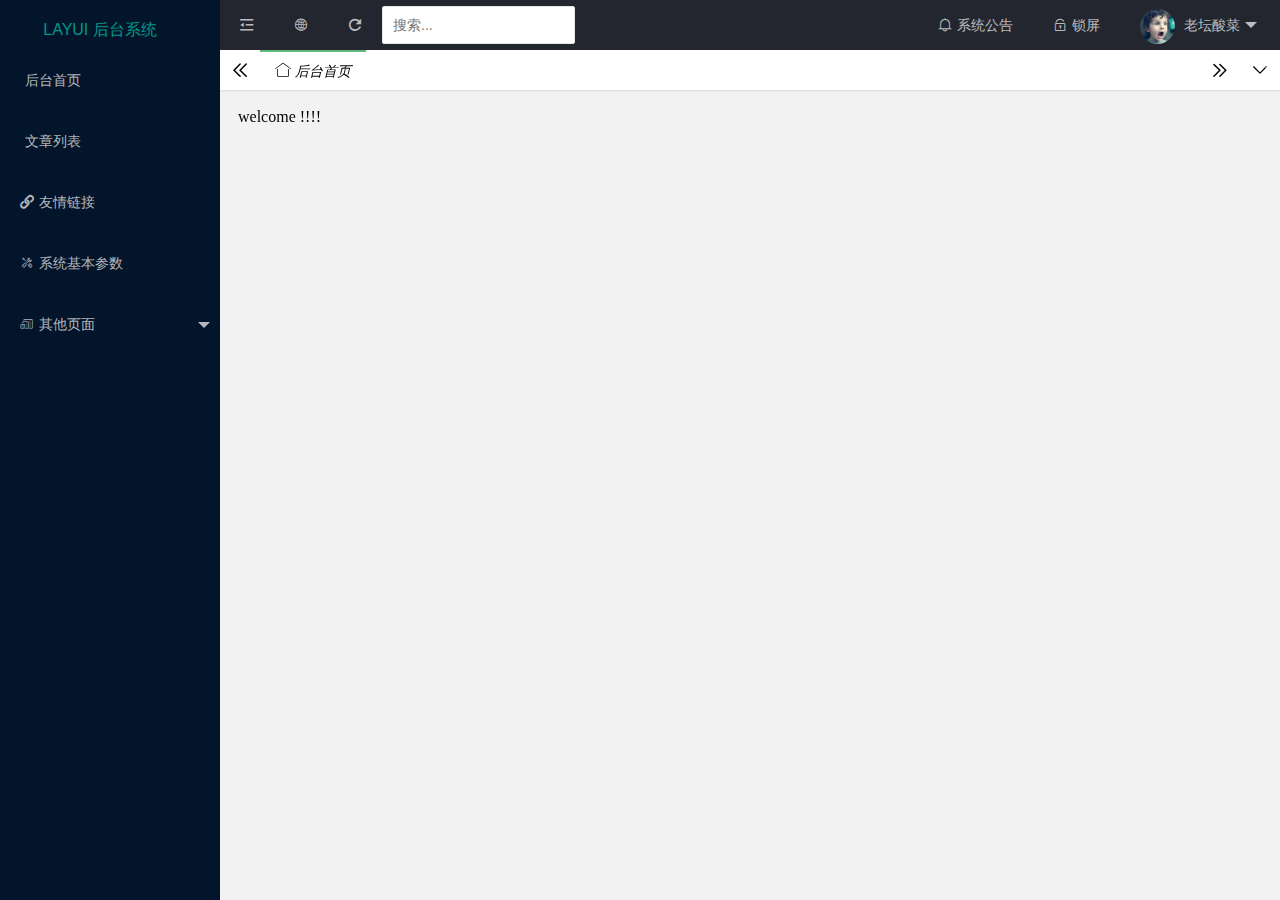
<file: front-layui-02/index.html>
<!DOCTYPE html>
<html>
<head>
	<meta charset="utf-8">
	<title>layui后台管理模板</title>
	<meta name="renderer" content="webkit">
	<meta http-equiv="X-UA-Compatible" content="IE=edge,chrome=1">
	<meta http-equiv="Access-Control-Allow-Origin" content="*">
	<meta name="viewport" content="width=device-width, initial-scale=1, maximum-scale=1">
	<meta name="apple-mobile-web-app-status-bar-style" content="black">
	<meta name="apple-mobile-web-app-capable" content="yes">
	<meta name="format-detection" content="telephone=no">
	<link rel="icon" href="favicon.ico">
	<link rel="stylesheet" href="layui/css/layui.css" media="all" />
    <link rel="stylesheet" href="css/layout.css" media="all" />
	<link rel="stylesheet" href="css/element.css" media="all" />
	<link rel="stylesheet" href="css/overall.css" media="all" />
	<link rel="stylesheet" href="css/animation.css" media="all" />
	<link rel="stylesheet" href="css/theme.css" media="all" />
</head>
<body >
	<div class="layui-layout layui-layout-admin layadmin-bg-black layadmin-box">
		<!-- 顶部 -->
		<div class="layui-header layadmin-header-box">
			<ul class="layui-nav layui-layout-left">
				<li class="layui-nav-item" lay-unselect="">
					<a href="javascript:;" title="侧边伸缩">
						<i class="layui-icon layui-icon-shrink-right" ></i>
					</a>
				</li>
				<li class="layui-nav-item" lay-unselect="">
					<a href="javascript:;" target="_blank" title="前台">
						<i class="layui-icon layui-icon-website"></i>
					</a>
				</li>
				<li class="layui-nav-item" lay-unselect="">
					<a href="javascript:;" layadmin-event="refresh" title="刷新">
						<i class="layui-icon layui-icon-refresh-3"></i>
					</a>
				</li>
				<li class="layui-nav-item" lay-unselect="">
					<input type="text" placeholder="搜索..." autocomplete="off" class="layui-input layui-input-search" layadmin-event="serach" lay-action="">
				</li>
			</ul>
			<ul class="layui-nav layui-layout-right">
				<li class="layui-nav-item">
					<a href="javascript:;"><i class="layui-icon layui-icon-notice"></i><cite>系统公告</cite></a>
				</li>
				<li class="layui-nav-item">
					<a href="javascript:;"><i class="layui-icon layui-icon-password"></i><cite>锁屏</cite></a>
				</li>
				<li class="layui-nav-item">
					<a href="javascript:;">
						<img src="image/face.jpg" class="layui-circle" width="35" height="35">
						<cite>老坛酸菜</cite>
					</a>
					<dl class="layui-nav-child">
						<dd><a href="javascript:;" data-url="page/user/userInfo.html"><i class="iconfont icon-zhanghu" data-icon="icon-zhanghu"></i><cite>个人资料</cite></a></dd>
						<dd><a href="javascript:;" data-url="page/user/changePwd.html"><i class="iconfont icon-shezhi1" data-icon="icon-shezhi1"></i><cite>修改密码</cite></a></dd>
						<dd><a href="javascript:;" class="changeSkin"><i class="iconfont icon-huanfu"></i><cite>更换皮肤</cite></a></dd>
						<dd><a href="page/login/login.html" class="signOut"><i class="iconfont icon-loginout"></i><cite>退出</cite></a></dd>
					</dl>
				</li>
			</ul>
		</div>

		<!-- 左侧导航 -->
		<div class="layui-side  layadmin-side-box">
			<div class="layui-logo text-center" lay-href="home/console.html">
				<span>LAYUI 后台系统</span>
			</div>
			<div id="layadmin-menu-container"></div>
		</div>

		<!-- 标签页 -->
		<div class="layadmin-pagetabs-box" >
			<div class="layui-icon layui-icon-prev layadmin-tabs-control " layadmin-event="leftPage"></div>
			<div class="layui-icon layui-icon-next layadmin-tabs-control " layadmin-event="rightPage"></div>
			<div class="layui-icon layui-icon-down layadmin-tabs-control">
				<ul class="layui-nav" lay-filter="layadmin-pagetabs-nav">
					<li class="layui-nav-item" lay-unselect="">
						<a href="javascript:;"><span class="layui-nav-more"></span></a>
						<dl class="layui-nav-child layui-anim-fadein layui-anim layui-anim-upbit">
							<dd layadmin-event="closeThisTabs"><a href="javascript:;">关闭当前标签页</a></dd>
							<dd layadmin-event="closeOtherTabs"><a href="javascript:;">关闭其它标签页</a></dd>
							<dd layadmin-event="closeAllTabs"><a href="javascript:;">关闭全部标签页</a></dd>
						</dl>
					</li>
				</ul>
			</div>
			<div class="layui-tab layadmin-tabs-content" lay-unauto="" lay-allowclose="true" lay-filter="layadmin-layout-tabs">
				<ul class="layui-tab-title" id="LAY_app_tabsheader">
					<li lay-id="1542103030623" class="layui-this">
						<i class="layui-icon layui-icon-home"></i>
						<cite>后台首页</cite>
					</li>
				</ul>
				<div class="layui-tab-content">
					<div class="layui-tab-item layui-show">
						<iframe src="pages/welcome/index.html"  frameborder="0" class="layadmin-iframe"></iframe>
					</div>
				</div>
			</div>
		</div>
		<!-- 底部 -->

		<div class="layui-footer layadmin-footer-box">
			<p>copyright @2017 </p>
		</div>
	</div>

	<script type="text/javascript" src="layui/layui.js"></script>
	<script type="text/javascript"  >
        layui.config({
            base : "js/"
        }).use(['nav','tab','form','element','layer','jquery'],function(){
		var
            $ = layui.jquery,
            tab = layui.tab({
                container : "#LAY_app_tabsheader",
                bodyContainer:"#LAY_app_body",
                tabFilter:"layadmin-layout-tabs"
            }),
            nav = layui.nav({
                container : "#layadmin-menu-container",
                url:"json/navs.json"
            }),

            element = layui.element,
            layer = layui.layer;

            nav.setTab(tab);
        //
         //    //一些事件监听
         //    element.on('tab(layadmin-layout-tabs)', function(data,a,b,c){
         //        console.log(data);
         //    });
        //

            // element.tab({
            //     headerElem: '#LAY_app_tabsheader>li' //指定tab头元素项
            //     ,bodyElem: '#LAY_app_body >.layadmin-tabsbody-item ' //指定tab主体元素项
            // });


        });
	</script>

</body>
</html>
</file>
<file: front-layui-02/layui/css/layui.css>
/** layui-v2.4.5 MIT License By https://www.layui.com */
 .layui-inline,img{display:inline-block;vertical-align:middle}h1,h2,h3,h4,h5,h6{font-weight:400}.layui-edge,.layui-header,.layui-inline,.layui-main{position:relative}.layui-elip,.layui-form-checkbox span,.layui-form-pane .layui-form-label{text-overflow:ellipsis;white-space:nowrap}.layui-btn,.layui-edge,.layui-inline,img{vertical-align:middle}.layui-btn,.layui-disabled,.layui-icon,.layui-unselect{-webkit-user-select:none;-ms-user-select:none;-moz-user-select:none}blockquote,body,button,dd,div,dl,dt,form,h1,h2,h3,h4,h5,h6,input,li,ol,p,pre,td,textarea,th,ul{margin:0;padding:0;-webkit-tap-highlight-color:rgba(0,0,0,0)}a:active,a:hover{outline:0}img{border:none}li{list-style:none}table{border-collapse:collapse;border-spacing:0}h4,h5,h6{font-size:100%}button,input,optgroup,option,select,textarea{font-family:inherit;font-size:inherit;font-style:inherit;font-weight:inherit;outline:0}pre{white-space:pre-wrap;white-space:-moz-pre-wrap;white-space:-pre-wrap;white-space:-o-pre-wrap;word-wrap:break-word}body{line-height:24px;font:14px Helvetica Neue,Helvetica,PingFang SC,Tahoma,Arial,sans-serif}hr{height:1px;margin:10px 0;border:0;clear:both}a{color:#333;text-decoration:none}a:hover{color:#777}a cite{font-style:normal;*cursor:pointer}.layui-border-box,.layui-border-box *{box-sizing:border-box}.layui-box,.layui-box *{box-sizing:content-box}.layui-clear{clear:both;*zoom:1}.layui-clear:after{content:'\20';clear:both;*zoom:1;display:block;height:0}.layui-inline{*display:inline;*zoom:1}.layui-edge{display:inline-block;width:0;height:0;border-width:6px;border-style:dashed;border-color:transparent;overflow:hidden}.layui-edge-top{top:-4px;border-bottom-color:#999;border-bottom-style:solid}.layui-edge-right{border-left-color:#999;border-left-style:solid}.layui-edge-bottom{top:2px;border-top-color:#999;border-top-style:solid}.layui-edge-left{border-right-color:#999;border-right-style:solid}.layui-elip{overflow:hidden}.layui-disabled,.layui-disabled:hover{color:#d2d2d2!important;cursor:not-allowed!important}.layui-circle{border-radius:100%}.layui-show{display:block!important}.layui-hide{display:none!important}@font-face{font-family:layui-icon;src:url(../font/iconfont.eot?v=240);src:url(../font/iconfont.eot?v=240#iefix) format('embedded-opentype'),url(../font/iconfont.svg?v=240#iconfont) format('svg'),url(../font/iconfont.woff?v=240) format('woff'),url(../font/iconfont.ttf?v=240) format('truetype')}.layui-icon{font-family:layui-icon!important;font-size:16px;font-style:normal;-webkit-font-smoothing:antialiased;-moz-osx-font-smoothing:grayscale}.layui-icon-reply-fill:before{content:"\e611"}.layui-icon-set-fill:before{content:"\e614"}.layui-icon-menu-fill:before{content:"\e60f"}.layui-icon-search:before{content:"\e615"}.layui-icon-share:before{content:"\e641"}.layui-icon-set-sm:before{content:"\e620"}.layui-icon-engine:before{content:"\e628"}.layui-icon-close:before{content:"\1006"}.layui-icon-close-fill:before{content:"\1007"}.layui-icon-chart-screen:before{content:"\e629"}.layui-icon-star:before{content:"\e600"}.layui-icon-circle-dot:before{content:"\e617"}.layui-icon-chat:before{content:"\e606"}.layui-icon-release:before{content:"\e609"}.layui-icon-list:before{content:"\e60a"}.layui-icon-chart:before{content:"\e62c"}.layui-icon-ok-circle:before{content:"\1005"}.layui-icon-layim-theme:before{content:"\e61b"}.layui-icon-table:before{content:"\e62d"}.layui-icon-right:before{content:"\e602"}.layui-icon-left:before{content:"\e603"}.layui-icon-cart-simple:before{content:"\e698"}.layui-icon-face-cry:before{content:"\e69c"}.layui-icon-face-smile:before{content:"\e6af"}.layui-icon-survey:before{content:"\e6b2"}.layui-icon-tree:before{content:"\e62e"}.layui-icon-upload-circle:before{content:"\e62f"}.layui-icon-add-circle:before{content:"\e61f"}.layui-icon-download-circle:before{content:"\e601"}.layui-icon-templeate-1:before{content:"\e630"}.layui-icon-util:before{content:"\e631"}.layui-icon-face-surprised:before{content:"\e664"}.layui-icon-edit:before{content:"\e642"}.layui-icon-speaker:before{content:"\e645"}.layui-icon-down:before{content:"\e61a"}.layui-icon-file:before{content:"\e621"}.layui-icon-layouts:before{content:"\e632"}.layui-icon-rate-half:before{content:"\e6c9"}.layui-icon-add-circle-fine:before{content:"\e608"}.layui-icon-prev-circle:before{content:"\e633"}.layui-icon-read:before{content:"\e705"}.layui-icon-404:before{content:"\e61c"}.layui-icon-carousel:before{content:"\e634"}.layui-icon-help:before{content:"\e607"}.layui-icon-code-circle:before{content:"\e635"}.layui-icon-water:before{content:"\e636"}.layui-icon-username:before{content:"\e66f"}.layui-icon-find-fill:before{content:"\e670"}.layui-icon-about:before{content:"\e60b"}.layui-icon-location:before{content:"\e715"}.layui-icon-up:before{content:"\e619"}.layui-icon-pause:before{content:"\e651"}.layui-icon-date:before{content:"\e637"}.layui-icon-layim-uploadfile:before{content:"\e61d"}.layui-icon-delete:before{content:"\e640"}.layui-icon-play:before{content:"\e652"}.layui-icon-top:before{content:"\e604"}.layui-icon-friends:before{content:"\e612"}.layui-icon-refresh-3:before{content:"\e9aa"}.layui-icon-ok:before{content:"\e605"}.layui-icon-layer:before{content:"\e638"}.layui-icon-face-smile-fine:before{content:"\e60c"}.layui-icon-dollar:before{content:"\e659"}.layui-icon-group:before{content:"\e613"}.layui-icon-layim-download:before{content:"\e61e"}.layui-icon-picture-fine:before{content:"\e60d"}.layui-icon-link:before{content:"\e64c"}.layui-icon-diamond:before{content:"\e735"}.layui-icon-log:before{content:"\e60e"}.layui-icon-rate-solid:before{content:"\e67a"}.layui-icon-fonts-del:before{content:"\e64f"}.layui-icon-unlink:before{content:"\e64d"}.layui-icon-fonts-clear:before{content:"\e639"}.layui-icon-triangle-r:before{content:"\e623"}.layui-icon-circle:before{content:"\e63f"}.layui-icon-radio:before{content:"\e643"}.layui-icon-align-center:before{content:"\e647"}.layui-icon-align-right:before{content:"\e648"}.layui-icon-align-left:before{content:"\e649"}.layui-icon-loading-1:before{content:"\e63e"}.layui-icon-return:before{content:"\e65c"}.layui-icon-fonts-strong:before{content:"\e62b"}.layui-icon-upload:before{content:"\e67c"}.layui-icon-dialogue:before{content:"\e63a"}.layui-icon-video:before{content:"\e6ed"}.layui-icon-headset:before{content:"\e6fc"}.layui-icon-cellphone-fine:before{content:"\e63b"}.layui-icon-add-1:before{content:"\e654"}.layui-icon-face-smile-b:before{content:"\e650"}.layui-icon-fonts-html:before{content:"\e64b"}.layui-icon-form:before{content:"\e63c"}.layui-icon-cart:before{content:"\e657"}.layui-icon-camera-fill:before{content:"\e65d"}.layui-icon-tabs:before{content:"\e62a"}.layui-icon-fonts-code:before{content:"\e64e"}.layui-icon-fire:before{content:"\e756"}.layui-icon-set:before{content:"\e716"}.layui-icon-fonts-u:before{content:"\e646"}.layui-icon-triangle-d:before{content:"\e625"}.layui-icon-tips:before{content:"\e702"}.layui-icon-picture:before{content:"\e64a"}.layui-icon-more-vertical:before{content:"\e671"}.layui-icon-flag:before{content:"\e66c"}.layui-icon-loading:before{content:"\e63d"}.layui-icon-fonts-i:before{content:"\e644"}.layui-icon-refresh-1:before{content:"\e666"}.layui-icon-rmb:before{content:"\e65e"}.layui-icon-home:before{content:"\e68e"}.layui-icon-user:before{content:"\e770"}.layui-icon-notice:before{content:"\e667"}.layui-icon-login-weibo:before{content:"\e675"}.layui-icon-voice:before{content:"\e688"}.layui-icon-upload-drag:before{content:"\e681"}.layui-icon-login-qq:before{content:"\e676"}.layui-icon-snowflake:before{content:"\e6b1"}.layui-icon-file-b:before{content:"\e655"}.layui-icon-template:before{content:"\e663"}.layui-icon-auz:before{content:"\e672"}.layui-icon-console:before{content:"\e665"}.layui-icon-app:before{content:"\e653"}.layui-icon-prev:before{content:"\e65a"}.layui-icon-website:before{content:"\e7ae"}.layui-icon-next:before{content:"\e65b"}.layui-icon-component:before{content:"\e857"}.layui-icon-more:before{content:"\e65f"}.layui-icon-login-wechat:before{content:"\e677"}.layui-icon-shrink-right:before{content:"\e668"}.layui-icon-spread-left:before{content:"\e66b"}.layui-icon-camera:before{content:"\e660"}.layui-icon-note:before{content:"\e66e"}.layui-icon-refresh:before{content:"\e669"}.layui-icon-female:before{content:"\e661"}.layui-icon-male:before{content:"\e662"}.layui-icon-password:before{content:"\e673"}.layui-icon-senior:before{content:"\e674"}.layui-icon-theme:before{content:"\e66a"}.layui-icon-tread:before{content:"\e6c5"}.layui-icon-praise:before{content:"\e6c6"}.layui-icon-star-fill:before{content:"\e658"}.layui-icon-rate:before{content:"\e67b"}.layui-icon-template-1:before{content:"\e656"}.layui-icon-vercode:before{content:"\e679"}.layui-icon-cellphone:before{content:"\e678"}.layui-icon-screen-full:before{content:"\e622"}.layui-icon-screen-restore:before{content:"\e758"}.layui-icon-cols:before{content:"\e610"}.layui-icon-export:before{content:"\e67d"}.layui-icon-print:before{content:"\e66d"}.layui-icon-slider:before{content:"\e714"}.layui-main{width:1140px;margin:0 auto}.layui-header{z-index:1000;height:60px}.layui-header a:hover{transition:all .5s;-webkit-transition:all .5s}.layui-side{position:fixed;left:0;top:0;bottom:0;z-index:999;width:200px;overflow-x:hidden}.layui-side-scroll{position:relative;width:220px;height:100%;overflow-x:hidden}.layui-body{position:absolute;left:200px;right:0;top:0;bottom:0;z-index:998;width:auto;overflow:hidden;overflow-y:auto;box-sizing:border-box}.layui-layout-body{overflow:hidden}.layui-layout-admin .layui-header{background-color:#23262E}.layui-layout-admin .layui-side{top:60px;width:200px;overflow-x:hidden}.layui-layout-admin .layui-body{top:60px;bottom:44px}.layui-layout-admin .layui-main{width:auto;margin:0 15px}.layui-layout-admin .layui-footer{position:fixed;left:200px;right:0;bottom:0;height:44px;line-height:44px;padding:0 15px;background-color:#eee}.layui-layout-admin .layui-logo{position:absolute;left:0;top:0;width:200px;height:100%;line-height:60px;text-align:center;color:#009688;font-size:16px}.layui-layout-admin .layui-header .layui-nav{background:0 0}.layui-layout-left{position:absolute!important;left:200px;top:0}.layui-layout-right{position:absolute!important;right:0;top:0}.layui-container{position:relative;margin:0 auto;padding:0 15px;box-sizing:border-box}.layui-fluid{position:relative;margin:0 auto;padding:0 15px}.layui-row:after,.layui-row:before{content:'';display:block;clear:both}.layui-col-lg1,.layui-col-lg10,.layui-col-lg11,.layui-col-lg12,.layui-col-lg2,.layui-col-lg3,.layui-col-lg4,.layui-col-lg5,.layui-col-lg6,.layui-col-lg7,.layui-col-lg8,.layui-col-lg9,.layui-col-md1,.layui-col-md10,.layui-col-md11,.layui-col-md12,.layui-col-md2,.layui-col-md3,.layui-col-md4,.layui-col-md5,.layui-col-md6,.layui-col-md7,.layui-col-md8,.layui-col-md9,.layui-col-sm1,.layui-col-sm10,.layui-col-sm11,.layui-col-sm12,.layui-col-sm2,.layui-col-sm3,.layui-col-sm4,.layui-col-sm5,.layui-col-sm6,.layui-col-sm7,.layui-col-sm8,.layui-col-sm9,.layui-col-xs1,.layui-col-xs10,.layui-col-xs11,.layui-col-xs12,.layui-col-xs2,.layui-col-xs3,.layui-col-xs4,.layui-col-xs5,.layui-col-xs6,.layui-col-xs7,.layui-col-xs8,.layui-col-xs9{position:relative;display:block;box-sizing:border-box}.layui-col-xs1,.layui-col-xs10,.layui-col-xs11,.layui-col-xs12,.layui-col-xs2,.layui-col-xs3,.layui-col-xs4,.layui-col-xs5,.layui-col-xs6,.layui-col-xs7,.layui-col-xs8,.layui-col-xs9{float:left}.layui-col-xs1{width:8.33333333%}.layui-col-xs2{width:16.66666667%}.layui-col-xs3{width:25%}.layui-col-xs4{width:33.33333333%}.layui-col-xs5{width:41.66666667%}.layui-col-xs6{width:50%}.layui-col-xs7{width:58.33333333%}.layui-col-xs8{width:66.66666667%}.layui-col-xs9{width:75%}.layui-col-xs10{width:83.33333333%}.layui-col-xs11{width:91.66666667%}.layui-col-xs12{width:100%}.layui-col-xs-offset1{margin-left:8.33333333%}.layui-col-xs-offset2{margin-left:16.66666667%}.layui-col-xs-offset3{margin-left:25%}.layui-col-xs-offset4{margin-left:33.33333333%}.layui-col-xs-offset5{margin-left:41.66666667%}.layui-col-xs-offset6{margin-left:50%}.layui-col-xs-offset7{margin-left:58.33333333%}.layui-col-xs-offset8{margin-left:66.66666667%}.layui-col-xs-offset9{margin-left:75%}.layui-col-xs-offset10{margin-left:83.33333333%}.layui-col-xs-offset11{margin-left:91.66666667%}.layui-col-xs-offset12{margin-left:100%}@media screen and (max-width:768px){.layui-hide-xs{display:none!important}.layui-show-xs-block{display:block!important}.layui-show-xs-inline{display:inline!important}.layui-show-xs-inline-block{display:inline-block!important}}@media screen and (min-width:768px){.layui-container{width:750px}.layui-hide-sm{display:none!important}.layui-show-sm-block{display:block!important}.layui-show-sm-inline{display:inline!important}.layui-show-sm-inline-block{display:inline-block!important}.layui-col-sm1,.layui-col-sm10,.layui-col-sm11,.layui-col-sm12,.layui-col-sm2,.layui-col-sm3,.layui-col-sm4,.layui-col-sm5,.layui-col-sm6,.layui-col-sm7,.layui-col-sm8,.layui-col-sm9{float:left}.layui-col-sm1{width:8.33333333%}.layui-col-sm2{width:16.66666667%}.layui-col-sm3{width:25%}.layui-col-sm4{width:33.33333333%}.layui-col-sm5{width:41.66666667%}.layui-col-sm6{width:50%}.layui-col-sm7{width:58.33333333%}.layui-col-sm8{width:66.66666667%}.layui-col-sm9{width:75%}.layui-col-sm10{width:83.33333333%}.layui-col-sm11{width:91.66666667%}.layui-col-sm12{width:100%}.layui-col-sm-offset1{margin-left:8.33333333%}.layui-col-sm-offset2{margin-left:16.66666667%}.layui-col-sm-offset3{margin-left:25%}.layui-col-sm-offset4{margin-left:33.33333333%}.layui-col-sm-offset5{margin-left:41.66666667%}.layui-col-sm-offset6{margin-left:50%}.layui-col-sm-offset7{margin-left:58.33333333%}.layui-col-sm-offset8{margin-left:66.66666667%}.layui-col-sm-offset9{margin-left:75%}.layui-col-sm-offset10{margin-left:83.33333333%}.layui-col-sm-offset11{margin-left:91.66666667%}.layui-col-sm-offset12{margin-left:100%}}@media screen and (min-width:992px){.layui-container{width:970px}.layui-hide-md{display:none!important}.layui-show-md-block{display:block!important}.layui-show-md-inline{display:inline!important}.layui-show-md-inline-block{display:inline-block!important}.layui-col-md1,.layui-col-md10,.layui-col-md11,.layui-col-md12,.layui-col-md2,.layui-col-md3,.layui-col-md4,.layui-col-md5,.layui-col-md6,.layui-col-md7,.layui-col-md8,.layui-col-md9{float:left}.layui-col-md1{width:8.33333333%}.layui-col-md2{width:16.66666667%}.layui-col-md3{width:25%}.layui-col-md4{width:33.33333333%}.layui-col-md5{width:41.66666667%}.layui-col-md6{width:50%}.layui-col-md7{width:58.33333333%}.layui-col-md8{width:66.66666667%}.layui-col-md9{width:75%}.layui-col-md10{width:83.33333333%}.layui-col-md11{width:91.66666667%}.layui-col-md12{width:100%}.layui-col-md-offset1{margin-left:8.33333333%}.layui-col-md-offset2{margin-left:16.66666667%}.layui-col-md-offset3{margin-left:25%}.layui-col-md-offset4{margin-left:33.33333333%}.layui-col-md-offset5{margin-left:41.66666667%}.layui-col-md-offset6{margin-left:50%}.layui-col-md-offset7{margin-left:58.33333333%}.layui-col-md-offset8{margin-left:66.66666667%}.layui-col-md-offset9{margin-left:75%}.layui-col-md-offset10{margin-left:83.33333333%}.layui-col-md-offset11{margin-left:91.66666667%}.layui-col-md-offset12{margin-left:100%}}@media screen and (min-width:1200px){.layui-container{width:1170px}.layui-hide-lg{display:none!important}.layui-show-lg-block{display:block!important}.layui-show-lg-inline{display:inline!important}.layui-show-lg-inline-block{display:inline-block!important}.layui-col-lg1,.layui-col-lg10,.layui-col-lg11,.layui-col-lg12,.layui-col-lg2,.layui-col-lg3,.layui-col-lg4,.layui-col-lg5,.layui-col-lg6,.layui-col-lg7,.layui-col-lg8,.layui-col-lg9{float:left}.layui-col-lg1{width:8.33333333%}.layui-col-lg2{width:16.66666667%}.layui-col-lg3{width:25%}.layui-col-lg4{width:33.33333333%}.layui-col-lg5{width:41.66666667%}.layui-col-lg6{width:50%}.layui-col-lg7{width:58.33333333%}.layui-col-lg8{width:66.66666667%}.layui-col-lg9{width:75%}.layui-col-lg10{width:83.33333333%}.layui-col-lg11{width:91.66666667%}.layui-col-lg12{width:100%}.layui-col-lg-offset1{margin-left:8.33333333%}.layui-col-lg-offset2{margin-left:16.66666667%}.layui-col-lg-offset3{margin-left:25%}.layui-col-lg-offset4{margin-left:33.33333333%}.layui-col-lg-offset5{margin-left:41.66666667%}.layui-col-lg-offset6{margin-left:50%}.layui-col-lg-offset7{margin-left:58.33333333%}.layui-col-lg-offset8{margin-left:66.66666667%}.layui-col-lg-offset9{margin-left:75%}.layui-col-lg-offset10{margin-left:83.33333333%}.layui-col-lg-offset11{margin-left:91.66666667%}.layui-col-lg-offset12{margin-left:100%}}.layui-col-space1{margin:-.5px}.layui-col-space1>*{padding:.5px}.layui-col-space3{margin:-1.5px}.layui-col-space3>*{padding:1.5px}.layui-col-space5{margin:-2.5px}.layui-col-space5>*{padding:2.5px}.layui-col-space8{margin:-3.5px}.layui-col-space8>*{padding:3.5px}.layui-col-space10{margin:-5px}.layui-col-space10>*{padding:5px}.layui-col-space12{margin:-6px}.layui-col-space12>*{padding:6px}.layui-col-space15{margin:-7.5px}.layui-col-space15>*{padding:7.5px}.layui-col-space18{margin:-9px}.layui-col-space18>*{padding:9px}.layui-col-space20{margin:-10px}.layui-col-space20>*{padding:10px}.layui-col-space22{margin:-11px}.layui-col-space22>*{padding:11px}.layui-col-space25{margin:-12.5px}.layui-col-space25>*{padding:12.5px}.layui-col-space30{margin:-15px}.layui-col-space30>*{padding:15px}.layui-btn,.layui-input,.layui-select,.layui-textarea,.layui-upload-button{outline:0;-webkit-appearance:none;transition:all .3s;-webkit-transition:all .3s;box-sizing:border-box}.layui-elem-quote{margin-bottom:10px;padding:15px;line-height:22px;border-left:5px solid #009688;border-radius:0 2px 2px 0;background-color:#f2f2f2}.layui-quote-nm{border-style:solid;border-width:1px 1px 1px 5px;background:0 0}.layui-elem-field{margin-bottom:10px;padding:0;border-width:1px;border-style:solid}.layui-elem-field legend{margin-left:20px;padding:0 10px;font-size:20px;font-weight:300}.layui-field-title{margin:10px 0 20px;border-width:1px 0 0}.layui-field-box{padding:10px 15px}.layui-field-title .layui-field-box{padding:10px 0}.layui-progress{position:relative;height:6px;border-radius:20px;background-color:#e2e2e2}.layui-progress-bar{position:absolute;left:0;top:0;width:0;max-width:100%;height:6px;border-radius:20px;text-align:right;background-color:#5FB878;transition:all .3s;-webkit-transition:all .3s}.layui-progress-big,.layui-progress-big .layui-progress-bar{height:18px;line-height:18px}.layui-progress-text{position:relative;top:-20px;line-height:18px;font-size:12px;color:#666}.layui-progress-big .layui-progress-text{position:static;padding:0 10px;color:#fff}.layui-collapse{border-width:1px;border-style:solid;border-radius:2px}.layui-colla-content,.layui-colla-item{border-top-width:1px;border-top-style:solid}.layui-colla-item:first-child{border-top:none}.layui-colla-title{position:relative;height:42px;line-height:42px;padding:0 15px 0 35px;color:#333;background-color:#f2f2f2;cursor:pointer;font-size:14px;overflow:hidden}.layui-colla-content{display:none;padding:10px 15px;line-height:22px;color:#666}.layui-colla-icon{position:absolute;left:15px;top:0;font-size:14px}.layui-card{margin-bottom:15px;border-radius:2px;background-color:#fff;box-shadow:0 1px 2px 0 rgba(0,0,0,.05)}.layui-card:last-child{margin-bottom:0}.layui-card-header{position:relative;height:42px;line-height:42px;padding:0 15px;border-bottom:1px solid #f6f6f6;color:#333;border-radius:2px 2px 0 0;font-size:14px}.layui-bg-black,.layui-bg-blue,.layui-bg-cyan,.layui-bg-green,.layui-bg-orange,.layui-bg-red{color:#fff!important}.layui-card-body{position:relative;padding:10px 15px;line-height:24px}.layui-card-body[pad15]{padding:15px}.layui-card-body[pad20]{padding:20px}.layui-card-body .layui-table{margin:5px 0}.layui-card .layui-tab{margin:0}.layui-panel-window{position:relative;padding:15px;border-radius:0;border-top:5px solid #E6E6E6;background-color:#fff}.layui-auxiliar-moving{position:fixed;left:0;right:0;top:0;bottom:0;width:100%;height:100%;background:0 0;z-index:9999999999}.layui-form-label,.layui-form-mid,.layui-form-select,.layui-input-block,.layui-input-inline,.layui-textarea{position:relative}.layui-bg-red{background-color:#FF5722!important}.layui-bg-orange{background-color:#FFB800!important}.layui-bg-green{background-color:#009688!important}.layui-bg-cyan{background-color:#2F4056!important}.layui-bg-blue{background-color:#1E9FFF!important}.layui-bg-black{background-color:#393D49!important}.layui-bg-gray{background-color:#eee!important;color:#666!important}.layui-badge-rim,.layui-colla-content,.layui-colla-item,.layui-collapse,.layui-elem-field,.layui-form-pane .layui-form-item[pane],.layui-form-pane .layui-form-label,.layui-input,.layui-layedit,.layui-layedit-tool,.layui-quote-nm,.layui-select,.layui-tab-bar,.layui-tab-card,.layui-tab-title,.layui-tab-title .layui-this:after,.layui-textarea{border-color:#e6e6e6}.layui-timeline-item:before,hr{background-color:#e6e6e6}.layui-text{line-height:22px;font-size:14px;color:#666}.layui-text h1,.layui-text h2,.layui-text h3{font-weight:500;color:#333}.layui-text h1{font-size:30px}.layui-text h2{font-size:24px}.layui-text h3{font-size:18px}.layui-text a:not(.layui-btn){color:#01AAED}.layui-text a:not(.layui-btn):hover{text-decoration:underline}.layui-text ul{padding:5px 0 5px 15px}.layui-text ul li{margin-top:5px;list-style-type:disc}.layui-text em,.layui-word-aux{color:#999!important;padding:0 5px!important}.layui-btn{display:inline-block;height:38px;line-height:38px;padding:0 18px;background-color:#009688;color:#fff;white-space:nowrap;text-align:center;font-size:14px;border:none;border-radius:2px;cursor:pointer}.layui-btn:hover{opacity:.8;filter:alpha(opacity=80);color:#fff}.layui-btn:active{opacity:1;filter:alpha(opacity=100)}.layui-btn+.layui-btn{margin-left:10px}.layui-btn-container{font-size:0}.layui-btn-container .layui-btn{margin-right:10px;margin-bottom:10px}.layui-btn-container .layui-btn+.layui-btn{margin-left:0}.layui-table .layui-btn-container .layui-btn{margin-bottom:9px}.layui-btn-radius{border-radius:100px}.layui-btn .layui-icon{margin-right:3px;font-size:18px;vertical-align:bottom;vertical-align:middle\9}.layui-btn-primary{border:1px solid #C9C9C9;background-color:#fff;color:#555}.layui-btn-primary:hover{border-color:#009688;color:#333}.layui-btn-normal{background-color:#1E9FFF}.layui-btn-warm{background-color:#FFB800}.layui-btn-danger{background-color:#FF5722}.layui-btn-disabled,.layui-btn-disabled:active,.layui-btn-disabled:hover{border:1px solid #e6e6e6;background-color:#FBFBFB;color:#C9C9C9;cursor:not-allowed;opacity:1}.layui-btn-lg{height:44px;line-height:44px;padding:0 25px;font-size:16px}.layui-btn-sm{height:30px;line-height:30px;padding:0 10px;font-size:12px}.layui-btn-sm i{font-size:16px!important}.layui-btn-xs{height:22px;line-height:22px;padding:0 5px;font-size:12px}.layui-btn-xs i{font-size:14px!important}.layui-btn-group{display:inline-block;vertical-align:middle;font-size:0}.layui-btn-group .layui-btn{margin-left:0!important;margin-right:0!important;border-left:1px solid rgba(255,255,255,.5);border-radius:0}.layui-btn-group .layui-btn-primary{border-left:none}.layui-btn-group .layui-btn-primary:hover{border-color:#C9C9C9;color:#009688}.layui-btn-group .layui-btn:first-child{border-left:none;border-radius:2px 0 0 2px}.layui-btn-group .layui-btn-primary:first-child{border-left:1px solid #c9c9c9}.layui-btn-group .layui-btn:last-child{border-radius:0 2px 2px 0}.layui-btn-group .layui-btn+.layui-btn{margin-left:0}.layui-btn-group+.layui-btn-group{margin-left:10px}.layui-btn-fluid{width:100%}.layui-input,.layui-select,.layui-textarea{height:38px;line-height:1.3;line-height:38px\9;border-width:1px;border-style:solid;background-color:#fff;border-radius:2px}.layui-input::-webkit-input-placeholder,.layui-select::-webkit-input-placeholder,.layui-textarea::-webkit-input-placeholder{line-height:1.3}.layui-input,.layui-textarea{display:block;width:100%;padding-left:10px}.layui-input:hover,.layui-textarea:hover{border-color:#D2D2D2!important}.layui-input:focus,.layui-textarea:focus{border-color:#C9C9C9!important}.layui-textarea{min-height:100px;height:auto;line-height:20px;padding:6px 10px;resize:vertical}.layui-select{padding:0 10px}.layui-form input[type=checkbox],.layui-form input[type=radio],.layui-form select{display:none}.layui-form [lay-ignore]{display:initial}.layui-form-item{margin-bottom:15px;clear:both;*zoom:1}.layui-form-item:after{content:'\20';clear:both;*zoom:1;display:block;height:0}.layui-form-label{float:left;display:block;padding:9px 15px;width:80px;font-weight:400;line-height:20px;text-align:right}.layui-form-label-col{display:block;float:none;padding:9px 0;line-height:20px;text-align:left}.layui-form-item .layui-inline{margin-bottom:5px;margin-right:10px}.layui-input-block{margin-left:110px;min-height:36px}.layui-input-inline{display:inline-block;vertical-align:middle}.layui-form-item .layui-input-inline{float:left;width:190px;margin-right:10px}.layui-form-text .layui-input-inline{width:auto}.layui-form-mid{float:left;display:block;padding:9px 0!important;line-height:20px;margin-right:10px}.layui-form-danger+.layui-form-select .layui-input,.layui-form-danger:focus{border-color:#FF5722!important}.layui-form-select .layui-input{padding-right:30px;cursor:pointer}.layui-form-select .layui-edge{position:absolute;right:10px;top:50%;margin-top:-3px;cursor:pointer;border-width:6px;border-top-color:#c2c2c2;border-top-style:solid;transition:all .3s;-webkit-transition:all .3s}.layui-form-select dl{display:none;position:absolute;left:0;top:42px;padding:5px 0;z-index:899;min-width:100%;border:1px solid #d2d2d2;max-height:300px;overflow-y:auto;background-color:#fff;border-radius:2px;box-shadow:0 2px 4px rgba(0,0,0,.12);box-sizing:border-box}.layui-form-select dl dd,.layui-form-select dl dt{padding:0 10px;line-height:36px;white-space:nowrap;overflow:hidden;text-overflow:ellipsis}.layui-form-select dl dt{font-size:12px;color:#999}.layui-form-select dl dd{cursor:pointer}.layui-form-select dl dd:hover{background-color:#f2f2f2;-webkit-transition:.5s all;transition:.5s all}.layui-form-select .layui-select-group dd{padding-left:20px}.layui-form-select dl dd.layui-select-tips{padding-left:10px!important;color:#999}.layui-form-select dl dd.layui-this{background-color:#5FB878;color:#fff}.layui-form-checkbox,.layui-form-select dl dd.layui-disabled{background-color:#fff}.layui-form-selected dl{display:block}.layui-form-checkbox,.layui-form-checkbox *,.layui-form-switch{display:inline-block;vertical-align:middle}.layui-form-selected .layui-edge{margin-top:-9px;-webkit-transform:rotate(180deg);transform:rotate(180deg);margin-top:-3px\9}:root .layui-form-selected .layui-edge{margin-top:-9px\0/IE9}.layui-form-selectup dl{top:auto;bottom:42px}.layui-select-none{margin:5px 0;text-align:center;color:#999}.layui-select-disabled .layui-disabled{border-color:#eee!important}.layui-select-disabled .layui-edge{border-top-color:#d2d2d2}.layui-form-checkbox{position:relative;height:30px;line-height:30px;margin-right:10px;padding-right:30px;cursor:pointer;font-size:0;-webkit-transition:.1s linear;transition:.1s linear;box-sizing:border-box}.layui-form-checkbox span{padding:0 10px;height:100%;font-size:14px;border-radius:2px 0 0 2px;background-color:#d2d2d2;color:#fff;overflow:hidden}.layui-form-checkbox:hover span{background-color:#c2c2c2}.layui-form-checkbox i{position:absolute;right:0;top:0;width:30px;height:28px;border:1px solid #d2d2d2;border-left:none;border-radius:0 2px 2px 0;color:#fff;font-size:20px;text-align:center}.layui-form-checkbox:hover i{border-color:#c2c2c2;color:#c2c2c2}.layui-form-checked,.layui-form-checked:hover{border-color:#5FB878}.layui-form-checked span,.layui-form-checked:hover span{background-color:#5FB878}.layui-form-checked i,.layui-form-checked:hover i{color:#5FB878}.layui-form-item .layui-form-checkbox{margin-top:4px}.layui-form-checkbox[lay-skin=primary]{height:auto!important;line-height:normal!important;min-width:18px;min-height:18px;border:none!important;margin-right:0;padding-left:28px;padding-right:0;background:0 0}.layui-form-checkbox[lay-skin=primary] span{padding-left:0;padding-right:15px;line-height:18px;background:0 0;color:#666}.layui-form-checkbox[lay-skin=primary] i{right:auto;left:0;width:16px;height:16px;line-height:16px;border:1px solid #d2d2d2;font-size:12px;border-radius:2px;background-color:#fff;-webkit-transition:.1s linear;transition:.1s linear}.layui-form-checkbox[lay-skin=primary]:hover i{border-color:#5FB878;color:#fff}.layui-form-checked[lay-skin=primary] i{border-color:#5FB878;background-color:#5FB878;color:#fff}.layui-checkbox-disbaled[lay-skin=primary] span{background:0 0!important;color:#c2c2c2}.layui-checkbox-disbaled[lay-skin=primary]:hover i{border-color:#d2d2d2}.layui-form-item .layui-form-checkbox[lay-skin=primary]{margin-top:10px}.layui-form-switch{position:relative;height:22px;line-height:22px;min-width:35px;padding:0 5px;margin-top:8px;border:1px solid #d2d2d2;border-radius:20px;cursor:pointer;background-color:#fff;-webkit-transition:.1s linear;transition:.1s linear}.layui-form-switch i{position:absolute;left:5px;top:3px;width:16px;height:16px;border-radius:20px;background-color:#d2d2d2;-webkit-transition:.1s linear;transition:.1s linear}.layui-form-switch em{position:relative;top:0;width:25px;margin-left:21px;padding:0!important;text-align:center!important;color:#999!important;font-style:normal!important;font-size:12px}.layui-form-onswitch{border-color:#5FB878;background-color:#5FB878}.layui-checkbox-disbaled,.layui-checkbox-disbaled i{border-color:#e2e2e2!important}.layui-form-onswitch i{left:100%;margin-left:-21px;background-color:#fff}.layui-form-onswitch em{margin-left:5px;margin-right:21px;color:#fff!important}.layui-checkbox-disbaled span{background-color:#e2e2e2!important}.layui-checkbox-disbaled:hover i{color:#fff!important}[lay-radio]{display:none}.layui-form-radio,.layui-form-radio *{display:inline-block;vertical-align:middle}.layui-form-radio{line-height:28px;margin:6px 10px 0 0;padding-right:10px;cursor:pointer;font-size:0}.layui-form-radio *{font-size:14px}.layui-form-radio>i{margin-right:8px;font-size:22px;color:#c2c2c2}.layui-form-radio>i:hover,.layui-form-radioed>i{color:#5FB878}.layui-radio-disbaled>i{color:#e2e2e2!important}.layui-form-pane .layui-form-label{width:110px;padding:8px 15px;height:38px;line-height:20px;border-width:1px;border-style:solid;border-radius:2px 0 0 2px;text-align:center;background-color:#FBFBFB;overflow:hidden;box-sizing:border-box}.layui-form-pane .layui-input-inline{margin-left:-1px}.layui-form-pane .layui-input-block{margin-left:110px;left:-1px}.layui-form-pane .layui-input{border-radius:0 2px 2px 0}.layui-form-pane .layui-form-text .layui-form-label{float:none;width:100%;border-radius:2px;box-sizing:border-box;text-align:left}.layui-form-pane .layui-form-text .layui-input-inline{display:block;margin:0;top:-1px;clear:both}.layui-form-pane .layui-form-text .layui-input-block{margin:0;left:0;top:-1px}.layui-form-pane .layui-form-text .layui-textarea{min-height:100px;border-radius:0 0 2px 2px}.layui-form-pane .layui-form-checkbox{margin:4px 0 4px 10px}.layui-form-pane .layui-form-radio,.layui-form-pane .layui-form-switch{margin-top:6px;margin-left:10px}.layui-form-pane .layui-form-item[pane]{position:relative;border-width:1px;border-style:solid}.layui-form-pane .layui-form-item[pane] .layui-form-label{position:absolute;left:0;top:0;height:100%;border-width:0 1px 0 0}.layui-form-pane .layui-form-item[pane] .layui-input-inline{margin-left:110px}@media screen and (max-width:450px){.layui-form-item .layui-form-label{text-overflow:ellipsis;overflow:hidden;white-space:nowrap}.layui-form-item .layui-inline{display:block;margin-right:0;margin-bottom:20px;clear:both}.layui-form-item .layui-inline:after{content:'\20';clear:both;display:block;height:0}.layui-form-item .layui-input-inline{display:block;float:none;left:-3px;width:auto;margin:0 0 10px 112px}.layui-form-item .layui-input-inline+.layui-form-mid{margin-left:110px;top:-5px;padding:0}.layui-form-item .layui-form-checkbox{margin-right:5px;margin-bottom:5px}}.layui-layedit{border-width:1px;border-style:solid;border-radius:2px}.layui-layedit-tool{padding:3px 5px;border-bottom-width:1px;border-bottom-style:solid;font-size:0}.layedit-tool-fixed{position:fixed;top:0;border-top:1px solid #e2e2e2}.layui-layedit-tool .layedit-tool-mid,.layui-layedit-tool .layui-icon{display:inline-block;vertical-align:middle;text-align:center;font-size:14px}.layui-layedit-tool .layui-icon{position:relative;width:32px;height:30px;line-height:30px;margin:3px 5px;color:#777;cursor:pointer;border-radius:2px}.layui-layedit-tool .layui-icon:hover{color:#393D49}.layui-layedit-tool .layui-icon:active{color:#000}.layui-layedit-tool .layedit-tool-active{background-color:#e2e2e2;color:#000}.layui-layedit-tool .layui-disabled,.layui-layedit-tool .layui-disabled:hover{color:#d2d2d2;cursor:not-allowed}.layui-layedit-tool .layedit-tool-mid{width:1px;height:18px;margin:0 10px;background-color:#d2d2d2}.layedit-tool-html{width:50px!important;font-size:30px!important}.layedit-tool-b,.layedit-tool-code,.layedit-tool-help{font-size:16px!important}.layedit-tool-d,.layedit-tool-face,.layedit-tool-image,.layedit-tool-unlink{font-size:18px!important}.layedit-tool-image input{position:absolute;font-size:0;left:0;top:0;width:100%;height:100%;opacity:.01;filter:Alpha(opacity=1);cursor:pointer}.layui-layedit-iframe iframe{display:block;width:100%}#LAY_layedit_code{overflow:hidden}.layui-laypage{display:inline-block;*display:inline;*zoom:1;vertical-align:middle;margin:10px 0;font-size:0}.layui-laypage>a:first-child,.layui-laypage>a:first-child em{border-radius:2px 0 0 2px}.layui-laypage>a:last-child,.layui-laypage>a:last-child em{border-radius:0 2px 2px 0}.layui-laypage>:first-child{margin-left:0!important}.layui-laypage>:last-child{margin-right:0!important}.layui-laypage a,.layui-laypage button,.layui-laypage input,.layui-laypage select,.layui-laypage span{border:1px solid #e2e2e2}.layui-laypage a,.layui-laypage span{display:inline-block;*display:inline;*zoom:1;vertical-align:middle;padding:0 15px;height:28px;line-height:28px;margin:0 -1px 5px 0;background-color:#fff;color:#333;font-size:12px}.layui-flow-more a *,.layui-laypage input,.layui-table-view select[lay-ignore]{display:inline-block}.layui-laypage a:hover{color:#009688}.layui-laypage em{font-style:normal}.layui-laypage .layui-laypage-spr{color:#999;font-weight:700}.layui-laypage a{text-decoration:none}.layui-laypage .layui-laypage-curr{position:relative}.layui-laypage .layui-laypage-curr em{position:relative;color:#fff}.layui-laypage .layui-laypage-curr .layui-laypage-em{position:absolute;left:-1px;top:-1px;padding:1px;width:100%;height:100%;background-color:#009688}.layui-laypage-em{border-radius:2px}.layui-laypage-next em,.layui-laypage-prev em{font-family:Sim sun;font-size:16px}.layui-laypage .layui-laypage-count,.layui-laypage .layui-laypage-limits,.layui-laypage .layui-laypage-refresh,.layui-laypage .layui-laypage-skip{margin-left:10px;margin-right:10px;padding:0;border:none}.layui-laypage .layui-laypage-limits,.layui-laypage .layui-laypage-refresh{vertical-align:top}.layui-laypage .layui-laypage-refresh i{font-size:18px;cursor:pointer}.layui-laypage select{height:22px;padding:3px;border-radius:2px;cursor:pointer}.layui-laypage .layui-laypage-skip{height:30px;line-height:30px;color:#999}.layui-laypage button,.layui-laypage input{height:30px;line-height:30px;border-radius:2px;vertical-align:top;background-color:#fff;box-sizing:border-box}.layui-laypage input{width:40px;margin:0 10px;padding:0 3px;text-align:center}.layui-laypage input:focus,.layui-laypage select:focus{border-color:#009688!important}.layui-laypage button{margin-left:10px;padding:0 10px;cursor:pointer}.layui-table,.layui-table-view{margin:10px 0}.layui-flow-more{margin:10px 0;text-align:center;color:#999;font-size:14px}.layui-flow-more a{height:32px;line-height:32px}.layui-flow-more a *{vertical-align:top}.layui-flow-more a cite{padding:0 20px;border-radius:3px;background-color:#eee;color:#333;font-style:normal}.layui-flow-more a cite:hover{opacity:.8}.layui-flow-more a i{font-size:30px;color:#737383}.layui-table{width:100%;background-color:#fff;color:#666}.layui-table tr{transition:all .3s;-webkit-transition:all .3s}.layui-table th{text-align:left;font-weight:400}.layui-table tbody tr:hover,.layui-table thead tr,.layui-table-click,.layui-table-header,.layui-table-hover,.layui-table-mend,.layui-table-patch,.layui-table-tool,.layui-table-total,.layui-table-total tr,.layui-table[lay-even] tr:nth-child(even){background-color:#f2f2f2}.layui-table td,.layui-table th,.layui-table-col-set,.layui-table-fixed-r,.layui-table-grid-down,.layui-table-header,.layui-table-page,.layui-table-tips-main,.layui-table-tool,.layui-table-total,.layui-table-view,.layui-table[lay-skin=line],.layui-table[lay-skin=row]{border-width:1px;border-style:solid;border-color:#e6e6e6}.layui-table td,.layui-table th{position:relative;padding:9px 15px;min-height:20px;line-height:20px;font-size:14px}.layui-table[lay-skin=line] td,.layui-table[lay-skin=line] th{border-width:0 0 1px}.layui-table[lay-skin=row] td,.layui-table[lay-skin=row] th{border-width:0 1px 0 0}.layui-table[lay-skin=nob] td,.layui-table[lay-skin=nob] th{border:none}.layui-table img{max-width:100px}.layui-table[lay-size=lg] td,.layui-table[lay-size=lg] th{padding:15px 30px}.layui-table-view .layui-table[lay-size=lg] .layui-table-cell{height:40px;line-height:40px}.layui-table[lay-size=sm] td,.layui-table[lay-size=sm] th{font-size:12px;padding:5px 10px}.layui-table-view .layui-table[lay-size=sm] .layui-table-cell{height:20px;line-height:20px}.layui-table[lay-data]{display:none}.layui-table-box{position:relative;overflow:hidden}.layui-table-view .layui-table{position:relative;width:auto;margin:0}.layui-table-view .layui-table[lay-skin=line]{border-width:0 1px 0 0}.layui-table-view .layui-table[lay-skin=row]{border-width:0 0 1px}.layui-table-view .layui-table td,.layui-table-view .layui-table th{padding:5px 0;border-top:none;border-left:none}.layui-table-view .layui-table th.layui-unselect .layui-table-cell span{cursor:pointer}.layui-table-view .layui-table td{cursor:default}.layui-table-view .layui-form-checkbox[lay-skin=primary] i{width:18px;height:18px}.layui-table-view .layui-form-radio{line-height:0;padding:0}.layui-table-view .layui-form-radio>i{margin:0;font-size:20px}.layui-table-init{position:absolute;left:0;top:0;width:100%;height:100%;text-align:center;z-index:110}.layui-table-init .layui-icon{position:absolute;left:50%;top:50%;margin:-15px 0 0 -15px;font-size:30px;color:#c2c2c2}.layui-table-header{border-width:0 0 1px;overflow:hidden}.layui-table-header .layui-table{margin-bottom:-1px}.layui-table-tool .layui-inline[lay-event]{position:relative;width:26px;height:26px;padding:5px;line-height:16px;margin-right:10px;text-align:center;color:#333;border:1px solid #ccc;cursor:pointer;-webkit-transition:.5s all;transition:.5s all}.layui-table-tool .layui-inline[lay-event]:hover{border:1px solid #999}.layui-table-tool-temp{padding-right:120px}.layui-table-tool-self{position:absolute;right:17px;top:10px}.layui-table-tool .layui-table-tool-self .layui-inline[lay-event]{margin:0 0 0 10px}.layui-table-tool-panel{position:absolute;top:29px;left:-1px;padding:5px 0;min-width:150px;min-height:40px;border:1px solid #d2d2d2;text-align:left;overflow-y:auto;background-color:#fff;box-shadow:0 2px 4px rgba(0,0,0,.12)}.layui-table-cell,.layui-table-tool-panel li{overflow:hidden;text-overflow:ellipsis;white-space:nowrap}.layui-table-tool-panel li{padding:0 10px;line-height:30px;-webkit-transition:.5s all;transition:.5s all}.layui-table-tool-panel li .layui-form-checkbox[lay-skin=primary]{width:100%;padding-left:28px}.layui-table-tool-panel li:hover{background-color:#f2f2f2}.layui-table-tool-panel li .layui-form-checkbox[lay-skin=primary] i{position:absolute;left:0;top:0}.layui-table-tool-panel li .layui-form-checkbox[lay-skin=primary] span{padding:0}.layui-table-tool .layui-table-tool-self .layui-table-tool-panel{left:auto;right:-1px}.layui-table-col-set{position:absolute;right:0;top:0;width:20px;height:100%;border-width:0 0 0 1px;background-color:#fff}.layui-table-sort{width:10px;height:20px;margin-left:5px;cursor:pointer!important}.layui-table-sort .layui-edge{position:absolute;left:5px;border-width:5px}.layui-table-sort .layui-table-sort-asc{top:3px;border-top:none;border-bottom-style:solid;border-bottom-color:#b2b2b2}.layui-table-sort .layui-table-sort-asc:hover{border-bottom-color:#666}.layui-table-sort .layui-table-sort-desc{bottom:5px;border-bottom:none;border-top-style:solid;border-top-color:#b2b2b2}.layui-table-sort .layui-table-sort-desc:hover{border-top-color:#666}.layui-table-sort[lay-sort=asc] .layui-table-sort-asc{border-bottom-color:#000}.layui-table-sort[lay-sort=desc] .layui-table-sort-desc{border-top-color:#000}.layui-table-cell{height:28px;line-height:28px;padding:0 15px;position:relative;box-sizing:border-box}.layui-table-cell .layui-form-checkbox[lay-skin=primary]{top:-1px;padding:0}.layui-table-cell .layui-table-link{color:#01AAED}.laytable-cell-checkbox,.laytable-cell-numbers,.laytable-cell-radio,.laytable-cell-space{padding:0;text-align:center}.layui-table-body{position:relative;overflow:auto;margin-right:-1px;margin-bottom:-1px}.layui-table-body .layui-none{line-height:26px;padding:15px;text-align:center;color:#999}.layui-table-fixed{position:absolute;left:0;top:0;z-index:101}.layui-table-fixed .layui-table-body{overflow:hidden}.layui-table-fixed-l{box-shadow:0 -1px 8px rgba(0,0,0,.08)}.layui-table-fixed-r{left:auto;right:-1px;border-width:0 0 0 1px;box-shadow:-1px 0 8px rgba(0,0,0,.08)}.layui-table-fixed-r .layui-table-header{position:relative;overflow:visible}.layui-table-mend{position:absolute;right:-49px;top:0;height:100%;width:50px}.layui-table-tool{position:relative;z-index:890;width:100%;min-height:50px;line-height:30px;padding:10px 15px;border-width:0 0 1px}.layui-table-tool .layui-btn-container{margin-bottom:-10px}.layui-table-page,.layui-table-total{border-width:1px 0 0;margin-bottom:-1px;overflow:hidden}.layui-table-page{position:relative;width:100%;padding:7px 7px 0;height:41px;font-size:12px;white-space:nowrap}.layui-table-page>div{height:26px}.layui-table-page .layui-laypage{margin:0}.layui-table-page .layui-laypage a,.layui-table-page .layui-laypage span{height:26px;line-height:26px;margin-bottom:10px;border:none;background:0 0}.layui-table-page .layui-laypage a,.layui-table-page .layui-laypage span.layui-laypage-curr{padding:0 12px}.layui-table-page .layui-laypage span{margin-left:0;padding:0}.layui-table-page .layui-laypage .layui-laypage-prev{margin-left:-7px!important}.layui-table-page .layui-laypage .layui-laypage-curr .layui-laypage-em{left:0;top:0;padding:0}.layui-table-page .layui-laypage button,.layui-table-page .layui-laypage input{height:26px;line-height:26px}.layui-table-page .layui-laypage input{width:40px}.layui-table-page .layui-laypage button{padding:0 10px}.layui-table-page select{height:18px}.layui-table-patch .layui-table-cell{padding:0;width:30px}.layui-table-edit{position:absolute;left:0;top:0;width:100%;height:100%;padding:0 14px 1px;border-radius:0;box-shadow:1px 1px 20px rgba(0,0,0,.15)}.layui-table-edit:focus{border-color:#5FB878!important}select.layui-table-edit{padding:0 0 0 10px;border-color:#C9C9C9}.layui-table-view .layui-form-checkbox,.layui-table-view .layui-form-radio,.layui-table-view .layui-form-switch{top:0;margin:0;box-sizing:content-box}.layui-table-view .layui-form-checkbox{top:-1px;height:26px;line-height:26px}.layui-table-view .layui-form-checkbox i{height:26px}.layui-table-grid .layui-table-cell{overflow:visible}.layui-table-grid-down{position:absolute;top:0;right:0;width:26px;height:100%;padding:5px 0;border-width:0 0 0 1px;text-align:center;background-color:#fff;color:#999;cursor:pointer}.layui-table-grid-down .layui-icon{position:absolute;top:50%;left:50%;margin:-8px 0 0 -8px}.layui-table-grid-down:hover{background-color:#fbfbfb}body .layui-table-tips .layui-layer-content{background:0 0;padding:0;box-shadow:0 1px 6px rgba(0,0,0,.12)}.layui-table-tips-main{margin:-44px 0 0 -1px;max-height:150px;padding:8px 15px;font-size:14px;overflow-y:scroll;background-color:#fff;color:#666}.layui-table-tips-c{position:absolute;right:-3px;top:-13px;width:20px;height:20px;padding:3px;cursor:pointer;background-color:#666;border-radius:50%;color:#fff}.layui-table-tips-c:hover{background-color:#777}.layui-table-tips-c:before{position:relative;right:-2px}.layui-upload-file{display:none!important;opacity:.01;filter:Alpha(opacity=1)}.layui-upload-drag,.layui-upload-form,.layui-upload-wrap{display:inline-block}.layui-upload-list{margin:10px 0}.layui-upload-choose{padding:0 10px;color:#999}.layui-upload-drag{position:relative;padding:30px;border:1px dashed #e2e2e2;background-color:#fff;text-align:center;cursor:pointer;color:#999}.layui-upload-drag .layui-icon{font-size:50px;color:#009688}.layui-upload-drag[lay-over]{border-color:#009688}.layui-upload-iframe{position:absolute;width:0;height:0;border:0;visibility:hidden}.layui-upload-wrap{position:relative;vertical-align:middle}.layui-upload-wrap .layui-upload-file{display:block!important;position:absolute;left:0;top:0;z-index:10;font-size:100px;width:100%;height:100%;opacity:.01;filter:Alpha(opacity=1);cursor:pointer}.layui-tree{line-height:26px}.layui-tree li{text-overflow:ellipsis;overflow:hidden;white-space:nowrap}.layui-tree li .layui-tree-spread,.layui-tree li a{display:inline-block;vertical-align:top;height:26px;*display:inline;*zoom:1;cursor:pointer}.layui-tree li a{font-size:0}.layui-tree li a i{font-size:16px}.layui-tree li a cite{padding:0 6px;font-size:14px;font-style:normal}.layui-tree li i{padding-left:6px;color:#333;-moz-user-select:none}.layui-tree li .layui-tree-check{font-size:13px}.layui-tree li .layui-tree-check:hover{color:#009E94}.layui-tree li ul{display:none;margin-left:20px}.layui-tree li .layui-tree-enter{line-height:24px;border:1px dotted #000}.layui-tree-drag{display:none;position:absolute;left:-666px;top:-666px;background-color:#f2f2f2;padding:5px 10px;border:1px dotted #000;white-space:nowrap}.layui-tree-drag i{padding-right:5px}.layui-nav{position:relative;padding:0 20px;background-color:#393D49;color:#fff;border-radius:2px;font-size:0;box-sizing:border-box}.layui-nav *{font-size:14px}.layui-nav .layui-nav-item{position:relative;display:inline-block;*display:inline;*zoom:1;vertical-align:middle;line-height:60px}.layui-nav .layui-nav-item a{display:block;padding:0 20px;color:#fff;color:rgba(255,255,255,.7);transition:all .3s;-webkit-transition:all .3s}.layui-nav .layui-this:after,.layui-nav-bar,.layui-nav-tree .layui-nav-itemed:after{position:absolute;left:0;top:0;width:0;height:5px;background-color:#5FB878;transition:all .2s;-webkit-transition:all .2s}.layui-nav-bar{z-index:1000}.layui-nav .layui-nav-item a:hover,.layui-nav .layui-this a{color:#fff}.layui-nav .layui-this:after{content:'';top:auto;bottom:0;width:100%}.layui-nav-img{width:30px;height:30px;margin-right:10px;border-radius:50%}.layui-nav .layui-nav-more{content:'';width:0;height:0;border-style:solid dashed dashed;border-color:#fff transparent transparent;overflow:hidden;cursor:pointer;transition:all .2s;-webkit-transition:all .2s;position:absolute;top:50%;right:3px;margin-top:-3px;border-width:6px;border-top-color:rgba(255,255,255,.7)}.layui-nav .layui-nav-mored,.layui-nav-itemed>a .layui-nav-more{margin-top:-9px;border-style:dashed dashed solid;border-color:transparent transparent #fff}.layui-nav-child{display:none;position:absolute;left:0;top:65px;min-width:100%;line-height:36px;padding:5px 0;box-shadow:0 2px 4px rgba(0,0,0,.12);border:1px solid #d2d2d2;background-color:#fff;z-index:100;border-radius:2px;white-space:nowrap}.layui-nav .layui-nav-child a{color:#333}.layui-nav .layui-nav-child a:hover{background-color:#f2f2f2;color:#000}.layui-nav-child dd{position:relative}.layui-nav .layui-nav-child dd.layui-this a,.layui-nav-child dd.layui-this{background-color:#5FB878;color:#fff}.layui-nav-child dd.layui-this:after{display:none}.layui-nav-tree{width:200px;padding:0}.layui-nav-tree .layui-nav-item{display:block;width:100%;line-height:45px}.layui-nav-tree .layui-nav-item a{position:relative;height:45px;line-height:45px;text-overflow:ellipsis;overflow:hidden;white-space:nowrap}.layui-nav-tree .layui-nav-item a:hover{background-color:#4E5465}.layui-nav-tree .layui-nav-bar{width:5px;height:0;background-color:#009688}.layui-nav-tree .layui-nav-child dd.layui-this,.layui-nav-tree .layui-nav-child dd.layui-this a,.layui-nav-tree .layui-this,.layui-nav-tree .layui-this>a,.layui-nav-tree .layui-this>a:hover{background-color:#009688;color:#fff}.layui-nav-tree .layui-this:after{display:none}.layui-nav-itemed>a,.layui-nav-tree .layui-nav-title a,.layui-nav-tree .layui-nav-title a:hover{color:#fff!important}.layui-nav-tree .layui-nav-child{position:relative;z-index:0;top:0;border:none;box-shadow:none}.layui-nav-tree .layui-nav-child a{height:40px;line-height:40px;color:#fff;color:rgba(255,255,255,.7)}.layui-nav-tree .layui-nav-child,.layui-nav-tree .layui-nav-child a:hover{background:0 0;color:#fff}.layui-nav-tree .layui-nav-more{right:10px}.layui-nav-itemed>.layui-nav-child{display:block;padding:0;background-color:rgba(0,0,0,.3)!important}.layui-nav-itemed>.layui-nav-child>.layui-this>.layui-nav-child{display:block}.layui-nav-side{position:fixed;top:0;bottom:0;left:0;overflow-x:hidden;z-index:999}.layui-bg-blue .layui-nav-bar,.layui-bg-blue .layui-nav-itemed:after,.layui-bg-blue .layui-this:after{background-color:#93D1FF}.layui-bg-blue .layui-nav-child dd.layui-this{background-color:#1E9FFF}.layui-bg-blue .layui-nav-itemed>a,.layui-nav-tree.layui-bg-blue .layui-nav-title a,.layui-nav-tree.layui-bg-blue .layui-nav-title a:hover{background-color:#007DDB!important}.layui-breadcrumb{visibility:hidden;font-size:0}.layui-breadcrumb>*{font-size:14px}.layui-breadcrumb a{color:#999!important}.layui-breadcrumb a:hover{color:#5FB878!important}.layui-breadcrumb a cite{color:#666;font-style:normal}.layui-breadcrumb span[lay-separator]{margin:0 10px;color:#999}.layui-tab{margin:10px 0;text-align:left!important}.layui-tab[overflow]>.layui-tab-title{overflow:hidden}.layui-tab-title{position:relative;left:0;height:40px;white-space:nowrap;font-size:0;border-bottom-width:1px;border-bottom-style:solid;transition:all .2s;-webkit-transition:all .2s}.layui-tab-title li{display:inline-block;*display:inline;*zoom:1;vertical-align:middle;font-size:14px;transition:all .2s;-webkit-transition:all .2s;position:relative;line-height:40px;min-width:65px;padding:0 15px;text-align:center;cursor:pointer}.layui-tab-title li a{display:block}.layui-tab-title .layui-this{color:#000}.layui-tab-title .layui-this:after{position:absolute;left:0;top:0;content:'';width:100%;height:41px;border-width:1px;border-style:solid;border-bottom-color:#fff;border-radius:2px 2px 0 0;box-sizing:border-box;pointer-events:none}.layui-tab-bar{position:absolute;right:0;top:0;z-index:10;width:30px;height:39px;line-height:39px;border-width:1px;border-style:solid;border-radius:2px;text-align:center;background-color:#fff;cursor:pointer}.layui-tab-bar .layui-icon{position:relative;display:inline-block;top:3px;transition:all .3s;-webkit-transition:all .3s}.layui-tab-item{display:none}.layui-tab-more{padding-right:30px;height:auto!important;white-space:normal!important}.layui-tab-more li.layui-this:after{border-bottom-color:#e2e2e2;border-radius:2px}.layui-tab-more .layui-tab-bar .layui-icon{top:-2px;top:3px\9;-webkit-transform:rotate(180deg);transform:rotate(180deg)}:root .layui-tab-more .layui-tab-bar .layui-icon{top:-2px\0/IE9}.layui-tab-content{padding:10px}.layui-tab-title li .layui-tab-close{position:relative;display:inline-block;width:18px;height:18px;line-height:20px;margin-left:8px;top:1px;text-align:center;font-size:14px;color:#c2c2c2;transition:all .2s;-webkit-transition:all .2s}.layui-tab-title li .layui-tab-close:hover{border-radius:2px;background-color:#FF5722;color:#fff}.layui-tab-brief>.layui-tab-title .layui-this{color:#009688}.layui-tab-brief>.layui-tab-more li.layui-this:after,.layui-tab-brief>.layui-tab-title .layui-this:after{border:none;border-radius:0;border-bottom:2px solid #5FB878}.layui-tab-brief[overflow]>.layui-tab-title .layui-this:after{top:-1px}.layui-tab-card{border-width:1px;border-style:solid;border-radius:2px;box-shadow:0 2px 5px 0 rgba(0,0,0,.1)}.layui-tab-card>.layui-tab-title{background-color:#f2f2f2}.layui-tab-card>.layui-tab-title li{margin-right:-1px;margin-left:-1px}.layui-tab-card>.layui-tab-title .layui-this{background-color:#fff}.layui-tab-card>.layui-tab-title .layui-this:after{border-top:none;border-width:1px;border-bottom-color:#fff}.layui-tab-card>.layui-tab-title .layui-tab-bar{height:40px;line-height:40px;border-radius:0;border-top:none;border-right:none}.layui-tab-card>.layui-tab-more .layui-this{background:0 0;color:#5FB878}.layui-tab-card>.layui-tab-more .layui-this:after{border:none}.layui-timeline{padding-left:5px}.layui-timeline-item{position:relative;padding-bottom:20px}.layui-timeline-axis{position:absolute;left:-5px;top:0;z-index:10;width:20px;height:20px;line-height:20px;background-color:#fff;color:#5FB878;border-radius:50%;text-align:center;cursor:pointer}.layui-timeline-axis:hover{color:#FF5722}.layui-timeline-item:before{content:'';position:absolute;left:5px;top:0;z-index:0;width:1px;height:100%}.layui-timeline-item:last-child:before{display:none}.layui-timeline-item:first-child:before{display:block}.layui-timeline-content{padding-left:25px}.layui-timeline-title{position:relative;margin-bottom:10px}.layui-badge,.layui-badge-dot,.layui-badge-rim{position:relative;display:inline-block;padding:0 6px;font-size:12px;text-align:center;background-color:#FF5722;color:#fff;border-radius:2px}.layui-badge{height:18px;line-height:18px}.layui-badge-dot{width:8px;height:8px;padding:0;border-radius:50%}.layui-badge-rim{height:18px;line-height:18px;border-width:1px;border-style:solid;background-color:#fff;color:#666}.layui-btn .layui-badge,.layui-btn .layui-badge-dot{margin-left:5px}.layui-nav .layui-badge,.layui-nav .layui-badge-dot{position:absolute;top:50%;margin:-8px 6px 0}.layui-tab-title .layui-badge,.layui-tab-title .layui-badge-dot{left:5px;top:-2px}.layui-carousel{position:relative;left:0;top:0;background-color:#f8f8f8}.layui-carousel>[carousel-item]{position:relative;width:100%;height:100%;overflow:hidden}.layui-carousel>[carousel-item]:before{position:absolute;content:'\e63d';left:50%;top:50%;width:100px;line-height:20px;margin:-10px 0 0 -50px;text-align:center;color:#c2c2c2;font-family:layui-icon!important;font-size:30px;font-style:normal;-webkit-font-smoothing:antialiased;-moz-osx-font-smoothing:grayscale}.layui-carousel>[carousel-item]>*{display:none;position:absolute;left:0;top:0;width:100%;height:100%;background-color:#f8f8f8;transition-duration:.3s;-webkit-transition-duration:.3s}.layui-carousel-updown>*{-webkit-transition:.3s ease-in-out up;transition:.3s ease-in-out up}.layui-carousel-arrow{display:none\9;opacity:0;position:absolute;left:10px;top:50%;margin-top:-18px;width:36px;height:36px;line-height:36px;text-align:center;font-size:20px;border:0;border-radius:50%;background-color:rgba(0,0,0,.2);color:#fff;-webkit-transition-duration:.3s;transition-duration:.3s;cursor:pointer}.layui-carousel-arrow[lay-type=add]{left:auto!important;right:10px}.layui-carousel:hover .layui-carousel-arrow[lay-type=add],.layui-carousel[lay-arrow=always] .layui-carousel-arrow[lay-type=add]{right:20px}.layui-carousel[lay-arrow=always] .layui-carousel-arrow{opacity:1;left:20px}.layui-carousel[lay-arrow=none] .layui-carousel-arrow{display:none}.layui-carousel-arrow:hover,.layui-carousel-ind ul:hover{background-color:rgba(0,0,0,.35)}.layui-carousel:hover .layui-carousel-arrow{display:block\9;opacity:1;left:20px}.layui-carousel-ind{position:relative;top:-35px;width:100%;line-height:0!important;text-align:center;font-size:0}.layui-carousel[lay-indicator=outside]{margin-bottom:30px}.layui-carousel[lay-indicator=outside] .layui-carousel-ind{top:10px}.layui-carousel[lay-indicator=outside] .layui-carousel-ind ul{background-color:rgba(0,0,0,.5)}.layui-carousel[lay-indicator=none] .layui-carousel-ind{display:none}.layui-carousel-ind ul{display:inline-block;padding:5px;background-color:rgba(0,0,0,.2);border-radius:10px;-webkit-transition-duration:.3s;transition-duration:.3s}.layui-carousel-ind li{display:inline-block;width:10px;height:10px;margin:0 3px;font-size:14px;background-color:#e2e2e2;background-color:rgba(255,255,255,.5);border-radius:50%;cursor:pointer;-webkit-transition-duration:.3s;transition-duration:.3s}.layui-carousel-ind li:hover{background-color:rgba(255,255,255,.7)}.layui-carousel-ind li.layui-this{background-color:#fff}.layui-carousel>[carousel-item]>.layui-carousel-next,.layui-carousel>[carousel-item]>.layui-carousel-prev,.layui-carousel>[carousel-item]>.layui-this{display:block}.layui-carousel>[carousel-item]>.layui-this{left:0}.layui-carousel>[carousel-item]>.layui-carousel-prev{left:-100%}.layui-carousel>[carousel-item]>.layui-carousel-next{left:100%}.layui-carousel>[carousel-item]>.layui-carousel-next.layui-carousel-left,.layui-carousel>[carousel-item]>.layui-carousel-prev.layui-carousel-right{left:0}.layui-carousel>[carousel-item]>.layui-this.layui-carousel-left{left:-100%}.layui-carousel>[carousel-item]>.layui-this.layui-carousel-right{left:100%}.layui-carousel[lay-anim=updown] .layui-carousel-arrow{left:50%!important;top:20px;margin:0 0 0 -18px}.layui-carousel[lay-anim=updown]>[carousel-item]>*,.layui-carousel[lay-anim=fade]>[carousel-item]>*{left:0!important}.layui-carousel[lay-anim=updown] .layui-carousel-arrow[lay-type=add]{top:auto!important;bottom:20px}.layui-carousel[lay-anim=updown] .layui-carousel-ind{position:absolute;top:50%;right:20px;width:auto;height:auto}.layui-carousel[lay-anim=updown] .layui-carousel-ind ul{padding:3px 5px}.layui-carousel[lay-anim=updown] .layui-carousel-ind li{display:block;margin:6px 0}.layui-carousel[lay-anim=updown]>[carousel-item]>.layui-this{top:0}.layui-carousel[lay-anim=updown]>[carousel-item]>.layui-carousel-prev{top:-100%}.layui-carousel[lay-anim=updown]>[carousel-item]>.layui-carousel-next{top:100%}.layui-carousel[lay-anim=updown]>[carousel-item]>.layui-carousel-next.layui-carousel-left,.layui-carousel[lay-anim=updown]>[carousel-item]>.layui-carousel-prev.layui-carousel-right{top:0}.layui-carousel[lay-anim=updown]>[carousel-item]>.layui-this.layui-carousel-left{top:-100%}.layui-carousel[lay-anim=updown]>[carousel-item]>.layui-this.layui-carousel-right{top:100%}.layui-carousel[lay-anim=fade]>[carousel-item]>.layui-carousel-next,.layui-carousel[lay-anim=fade]>[carousel-item]>.layui-carousel-prev{opacity:0}.layui-carousel[lay-anim=fade]>[carousel-item]>.layui-carousel-next.layui-carousel-left,.layui-carousel[lay-anim=fade]>[carousel-item]>.layui-carousel-prev.layui-carousel-right{opacity:1}.layui-carousel[lay-anim=fade]>[carousel-item]>.layui-this.layui-carousel-left,.layui-carousel[lay-anim=fade]>[carousel-item]>.layui-this.layui-carousel-right{opacity:0}.layui-fixbar{position:fixed;right:15px;bottom:15px;z-index:999999}.layui-fixbar li{width:50px;height:50px;line-height:50px;margin-bottom:1px;text-align:center;cursor:pointer;font-size:30px;background-color:#9F9F9F;color:#fff;border-radius:2px;opacity:.95}.layui-fixbar li:hover{opacity:.85}.layui-fixbar li:active{opacity:1}.layui-fixbar .layui-fixbar-top{display:none;font-size:40px}body .layui-util-face{border:none;background:0 0}body .layui-util-face .layui-layer-content{padding:0;background-color:#fff;color:#666;box-shadow:none}.layui-util-face .layui-layer-TipsG{display:none}.layui-util-face ul{position:relative;width:372px;padding:10px;border:1px solid #D9D9D9;background-color:#fff;box-shadow:0 0 20px rgba(0,0,0,.2)}.layui-util-face ul li{cursor:pointer;float:left;border:1px solid #e8e8e8;height:22px;width:26px;overflow:hidden;margin:-1px 0 0 -1px;padding:4px 2px;text-align:center}.layui-util-face ul li:hover{position:relative;z-index:2;border:1px solid #eb7350;background:#fff9ec}.layui-code{position:relative;margin:10px 0;padding:15px;line-height:20px;border:1px solid #ddd;border-left-width:6px;background-color:#F2F2F2;color:#333;font-family:Courier New;font-size:12px}.layui-rate,.layui-rate *{display:inline-block;vertical-align:middle}.layui-rate{padding:10px 5px 10px 0;font-size:0}.layui-rate li i.layui-icon{font-size:20px;color:#FFB800;margin-right:5px;transition:all .3s;-webkit-transition:all .3s}.layui-rate li i:hover{cursor:pointer;transform:scale(1.12);-webkit-transform:scale(1.12)}.layui-rate[readonly] li i:hover{cursor:default;transform:scale(1)}.layui-colorpicker{width:26px;height:26px;border:1px solid #e6e6e6;padding:5px;border-radius:2px;line-height:24px;display:inline-block;cursor:pointer;transition:all .3s;-webkit-transition:all .3s}.layui-colorpicker:hover{border-color:#d2d2d2}.layui-colorpicker.layui-colorpicker-lg{width:34px;height:34px;line-height:32px}.layui-colorpicker.layui-colorpicker-sm{width:24px;height:24px;line-height:22px}.layui-colorpicker.layui-colorpicker-xs{width:22px;height:22px;line-height:20px}.layui-colorpicker-trigger-bgcolor{display:block;background:url([data-uri]);border-radius:2px}.layui-colorpicker-trigger-span{display:block;height:100%;box-sizing:border-box;border:1px solid rgba(0,0,0,.15);border-radius:2px;text-align:center}.layui-colorpicker-trigger-i{display:inline-block;color:#FFF;font-size:12px}.layui-colorpicker-trigger-i.layui-icon-close{color:#999}.layui-colorpicker-main{position:absolute;z-index:66666666;width:280px;padding:7px;background:#FFF;border:1px solid #d2d2d2;border-radius:2px;box-shadow:0 2px 4px rgba(0,0,0,.12)}.layui-colorpicker-main-wrapper{height:180px;position:relative}.layui-colorpicker-basis{width:260px;height:100%;position:relative}.layui-colorpicker-basis-white{width:100%;height:100%;position:absolute;top:0;left:0;background:linear-gradient(90deg,#FFF,hsla(0,0%,100%,0))}.layui-colorpicker-basis-black{width:100%;height:100%;position:absolute;top:0;left:0;background:linear-gradient(0deg,#000,transparent)}.layui-colorpicker-basis-cursor{width:10px;height:10px;border:1px solid #FFF;border-radius:50%;position:absolute;top:-3px;right:-3px;cursor:pointer}.layui-colorpicker-side{position:absolute;top:0;right:0;width:12px;height:100%;background:linear-gradient(red,#FF0,#0F0,#0FF,#00F,#F0F,red)}.layui-colorpicker-side-slider{width:100%;height:5px;box-shadow:0 0 1px #888;box-sizing:border-box;background:#FFF;border-radius:1px;border:1px solid #f0f0f0;cursor:pointer;position:absolute;left:0}.layui-colorpicker-main-alpha{display:none;height:12px;margin-top:7px;background:url([data-uri])}.layui-colorpicker-alpha-bgcolor{height:100%;position:relative}.layui-colorpicker-alpha-slider{width:5px;height:100%;box-shadow:0 0 1px #888;box-sizing:border-box;background:#FFF;border-radius:1px;border:1px solid #f0f0f0;cursor:pointer;position:absolute;top:0}.layui-colorpicker-main-pre{padding-top:7px;font-size:0}.layui-colorpicker-pre{width:20px;height:20px;border-radius:2px;display:inline-block;margin-left:6px;margin-bottom:7px;cursor:pointer}.layui-colorpicker-pre:nth-child(11n+1){margin-left:0}.layui-colorpicker-pre-isalpha{background:url([data-uri])}.layui-colorpicker-pre.layui-this{box-shadow:0 0 3px 2px rgba(0,0,0,.15)}.layui-colorpicker-pre>div{height:100%;border-radius:2px}.layui-colorpicker-main-input{text-align:right;padding-top:7px}.layui-colorpicker-main-input .layui-btn-container .layui-btn{margin:0 0 0 10px}.layui-colorpicker-main-input div.layui-inline{float:left;margin-right:10px;font-size:14px}.layui-colorpicker-main-input input.layui-input{width:150px;height:30px;color:#666}.layui-slider{height:4px;background:#e2e2e2;border-radius:3px;position:relative;cursor:pointer}.layui-slider-bar{border-radius:3px;position:absolute;height:100%}.layui-slider-step{position:absolute;top:0;width:4px;height:4px;border-radius:50%;background:#FFF;-webkit-transform:translateX(-50%);transform:translateX(-50%)}.layui-slider-wrap{width:36px;height:36px;position:absolute;top:-16px;-webkit-transform:translateX(-50%);transform:translateX(-50%);z-index:10;text-align:center}.layui-slider-wrap-btn{width:12px;height:12px;border-radius:50%;background:#FFF;display:inline-block;vertical-align:middle;cursor:pointer;transition:.3s}.layui-slider-wrap:after{content:"";height:100%;display:inline-block;vertical-align:middle}.layui-slider-wrap-btn.layui-slider-hover,.layui-slider-wrap-btn:hover{transform:scale(1.2)}.layui-slider-wrap-btn.layui-disabled:hover{transform:scale(1)!important}.layui-slider-tips{position:absolute;top:-42px;z-index:66666666;white-space:nowrap;display:none;-webkit-transform:translateX(-50%);transform:translateX(-50%);color:#FFF;background:#000;border-radius:3px;height:25px;line-height:25px;padding:0 10px}.layui-slider-tips:after{content:'';position:absolute;bottom:-12px;left:50%;margin-left:-6px;width:0;height:0;border-width:6px;border-style:solid;border-color:#000 transparent transparent}.layui-slider-input{width:70px;height:32px;border:1px solid #e6e6e6;border-radius:3px;font-size:16px;line-height:32px;position:absolute;right:0;top:-15px}.layui-slider-input-btn{display:none;position:absolute;top:0;right:0;width:20px;height:100%;border-left:1px solid #d2d2d2}.layui-slider-input-btn i{cursor:pointer;position:absolute;right:0;bottom:0;width:20px;height:50%;font-size:12px;line-height:16px;text-align:center;color:#999}.layui-slider-input-btn i:first-child{top:0;border-bottom:1px solid #d2d2d2}.layui-slider-input-txt{height:100%;font-size:14px}.layui-slider-input-txt input{height:100%;border:none}.layui-slider-input-btn i:hover{color:#009688}.layui-slider-vertical{width:4px;margin-left:34px}.layui-slider-vertical .layui-slider-bar{width:4px}.layui-slider-vertical .layui-slider-step{top:auto;left:0;-webkit-transform:translateY(50%);transform:translateY(50%)}.layui-slider-vertical .layui-slider-wrap{top:auto;left:-16px;-webkit-transform:translateY(50%);transform:translateY(50%)}.layui-slider-vertical .layui-slider-tips{top:auto;left:2px}@media \0screen{.layui-slider-wrap-btn{margin-left:-20px}.layui-slider-vertical .layui-slider-wrap-btn{margin-left:0;margin-bottom:-20px}.layui-slider-vertical .layui-slider-tips{margin-left:-8px}.layui-slider>span{margin-left:8px}}.layui-anim{-webkit-animation-duration:.3s;animation-duration:.3s;-webkit-animation-fill-mode:both;animation-fill-mode:both}.layui-anim.layui-icon{display:inline-block}.layui-anim-loop{-webkit-animation-iteration-count:infinite;animation-iteration-count:infinite}.layui-trans,.layui-trans a{transition:all .3s;-webkit-transition:all .3s}@-webkit-keyframes layui-rotate{from{-webkit-transform:rotate(0)}to{-webkit-transform:rotate(360deg)}}@keyframes layui-rotate{from{transform:rotate(0)}to{transform:rotate(360deg)}}.layui-anim-rotate{-webkit-animation-name:layui-rotate;animation-name:layui-rotate;-webkit-animation-duration:1s;animation-duration:1s;-webkit-animation-timing-function:linear;animation-timing-function:linear}@-webkit-keyframes layui-up{from{-webkit-transform:translate3d(0,100%,0);opacity:.3}to{-webkit-transform:translate3d(0,0,0);opacity:1}}@keyframes layui-up{from{transform:translate3d(0,100%,0);opacity:.3}to{transform:translate3d(0,0,0);opacity:1}}.layui-anim-up{-webkit-animation-name:layui-up;animation-name:layui-up}@-webkit-keyframes layui-upbit{from{-webkit-transform:translate3d(0,30px,0);opacity:.3}to{-webkit-transform:translate3d(0,0,0);opacity:1}}@keyframes layui-upbit{from{transform:translate3d(0,30px,0);opacity:.3}to{transform:translate3d(0,0,0);opacity:1}}.layui-anim-upbit{-webkit-animation-name:layui-upbit;animation-name:layui-upbit}@-webkit-keyframes layui-scale{0%{opacity:.3;-webkit-transform:scale(.5)}100%{opacity:1;-webkit-transform:scale(1)}}@keyframes layui-scale{0%{opacity:.3;-ms-transform:scale(.5);transform:scale(.5)}100%{opacity:1;-ms-transform:scale(1);transform:scale(1)}}.layui-anim-scale{-webkit-animation-name:layui-scale;animation-name:layui-scale}@-webkit-keyframes layui-scale-spring{0%{opacity:.5;-webkit-transform:scale(.5)}80%{opacity:.8;-webkit-transform:scale(1.1)}100%{opacity:1;-webkit-transform:scale(1)}}@keyframes layui-scale-spring{0%{opacity:.5;transform:scale(.5)}80%{opacity:.8;transform:scale(1.1)}100%{opacity:1;transform:scale(1)}}.layui-anim-scaleSpring{-webkit-animation-name:layui-scale-spring;animation-name:layui-scale-spring}@-webkit-keyframes layui-fadein{0%{opacity:0}100%{opacity:1}}@keyframes layui-fadein{0%{opacity:0}100%{opacity:1}}.layui-anim-fadein{-webkit-animation-name:layui-fadein;animation-name:layui-fadein}@-webkit-keyframes layui-fadeout{0%{opacity:1}100%{opacity:0}}@keyframes layui-fadeout{0%{opacity:1}100%{opacity:0}}.layui-anim-fadeout{-webkit-animation-name:layui-fadeout;animation-name:layui-fadeout}
</file>
<file: front-layui-02/css/layout.css>
/*  整体盒子 */
.layadmin-box {}

/* 头部盒子 */
.layadmin-header-box{}
.layadmin-header-box .layui-nav .layui-nav-item {
    line-height: 50px;
}


/* 侧边栏盒子 */
.layadmin-side-box.layui-side,
.layadmin-side-box.layui-side .layui-nav .layui-nav-item{
    width: 220px;
}
.layadmin-side-box.layui-side .layui-nav .layui-nav-item>a {
    padding-top: 8px;
    padding-bottom: 8px;
}
.layadmin-side-box.layui-side .layui-nav:hover{
    cursor: pointer;
}
.layadmin-side-box.layui-side{
    position: fixed;
    top: 0;
    z-index: 1001;
}
.layadmin-side-box .layui-logo{
    height: 50px;
}
.layadmin-side-box .layui-nav {
    top:50px;
}


/* 分页标签盒子 */
.layadmin-pagetabs-box{
    height: 100%;
    position: fixed;
    top: 50px;
    right: 0;
    z-index: 999;
    padding: 0 80px 0 40px;
}
.layadmin-pagetabs-box .layadmin-tabs-control {
    position: absolute;
    top:0;
    width: 40px;
    height: 40px;
    text-align: center;
    line-height: 40px;
}
.layadmin-pagetabs-box .layui-icon-prev {left: 0px;}
.layadmin-pagetabs-box .layui-icon-next {right: 40px;}
.layadmin-pagetabs-box .layui-icon-down {right: 0px;}
.layadmin-pagetabs-box .layui-icon-down .layui-nav {
    position: absolute;
    top:0;
    left:0;
    width: 100%;
    height: 100%;
    padding: 0;
    background: 0 0;
}
.layadmin-pagetabs-box .layui-icon-down .layui-nav .layui-nav-item a {
    height: 40px;
}
.layadmin-pagetabs-box .layui-icon-down .layui-nav .layui-nav-child {
    top: 40px;
    left: auto;
    right: 0;
}
.layadmin-pagetabs-box .layadmin-tabs-content.layui-tab{
    height: 100%;
    width: 100%;
    margin: 0;
    overflow: hidden;
    position: absolute;
    left: 0px;
}
.layadmin-pagetabs-box .layadmin-tabs-content.layui-tab .layui-tab-content{
    height: 100%;
}

.layadmin-pagetabs-box .layadmin-tabs-content.layui-tab .layui-tab-content .layui-tab-item iframe {
    width: 100%;
    height: 100%;
    right: 0;
    bottom: 0;
}

.layadmin-pagetabs-box .layui-tab-title {border: none;padding-left: 40px;}
.layadmin-pagetabs-box .layui-tab-title li {min-width: 0;height: 40px;border: none;border-right: 1px solid white; }
.layadmin-pagetabs-box .layui-tab-title li:first-child .layui-tab-close{
    display: none;
}
.layadmin-pagetabs-box .layui-tab-title li:after {
    content: '';
    position: absolute;
    top: 0;
    left: 0;
    width: 0;
    height: 2px;
    border-radius: 0;
}

.layadmin-pagetabs-box .layui-tab-title li:hover:after {
    width: 100%;
}
.layadmin-pagetabs-box .layui-tab-title li.layui-this:after {
    width: 100%;
    border: none;
    height: 2px;
}

/*.layadmin-pagetabs-box .layui-tab-title li after,*/
/*.layadmin-pagetabs-box .layui-tab-title li.layui-this:after{*/
    /*top: 0px;*/
    /*left:0;*/
    /*height: 2px;*/
/*}*/

/*.layadmin-pagetabs-box .layui-tab-title li:hover:after{*/
    /*width: 100%;*/
/*}*/

/* 内容正文盒子 */
.layadmin-body-box.layui-body{top:90px;}
.layadmin-body-box .layadmin-tabsbody-item {
    position: absolute;
    top: 0;
    bottom: 0;
    left: 0;
    right: 0;
    overflow: hidden;
    display: none;
}
.layadmin-body-box .layadmin-tabsbody-item .layadmin-iframe {
    position: absolute;
    width: 100%;
    height: 100%;
    left: 0;
    top: 0;
    right: 0;
    bottom: 0;
}


/* 页尾盒子 */
.layadmin-footer-box{}



.layadmin-pagetabs-box,
.layadmin-body-box,
.layadmin-footer-box{
    left: 220px;
}

.layadmin-header-box {
    height: 50px;
}
</file>
<file: front-layui-02/css/element.css>
/*  整体盒子 */
.layadmin-box {}



/* 头部盒子 */
.layadmin-header-box{}

/* 侧边栏盒子 */
.layadmin-side-box{}
/* 分页标签盒子 */
.layadmin-pagetabs-box{}

/* 内容正文盒子 */
.layadmin-body-box{}

/* 页尾盒子 */
.layadmin-footer-box{}
</file>
<file: front-layui-02/css/overall.css>
/* 全局替换框架样式 */



.layui-nav .layui-nav-item > a cite { padding-left: 5px; }
</file>
<file: front-layui-02/css/animation.css>
/* 样式过渡、动画和交互颗粒 */

.layadmin-pagetabs-box .layui-tab-title li:after {
    transition: all .3s;
    -webkit-transition: all .3s;
}


.layadmin-header-box .layui-nav .layui-nav-bar,
.layadmin-pagetabs-box .layui-nav .layui-nav-bar{
    top:0px !important;
    height: 2px;
}
</file>
<file: front-layui-02/css/theme.css>
/* 侧边栏主题 */
.layadmin-bg-black .layadmin-side-box,
.layadmin-bg-black .layadmin-side-box .layui-logo
.layadmin-bg-black .layadmin-side-box .layui-nav,
.layadmin-bg-black .layadmin-side-box .layui-nav .layui-nav-item {background-color: #03152A !important;}

.layadmin-bg-black .layadmin-pagetabs-box .layadmin-tabs-content .layui-tab-title { box-shadow: 0 1px 2px 0 rgba(0,0,0,.1); }

/* 分页标签栏 */
.layadmin-bg-black .layadmin-pagetabs-box .layui-tab-title li:after,
.layadmin-bg-black .layadmin-pagetabs-box .layui-tab-title li.layui-this:after {
    background-color: #5FB878;
}

/* 正文内容 */
.layadmin-pagetabs-box .layadmin-tabs-content.layui-tab .layui-tab-content   {background-color:#F2F2F2; }
</file>
